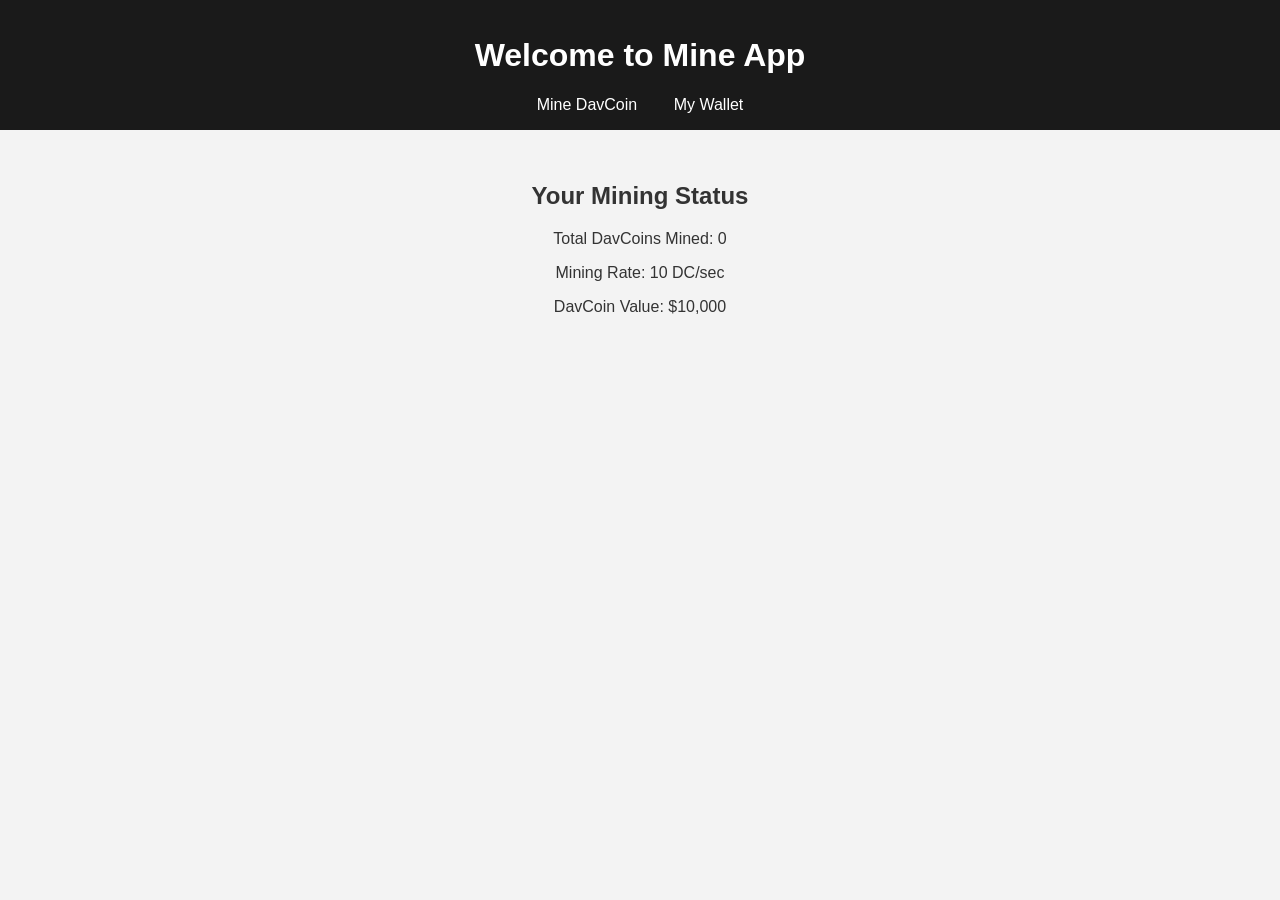
<file: index.html>
<!DOCTYPE html>
<html lang="en">
<head>
    <meta charset="UTF-8">
    <meta name="viewport" content="width=device-width, initial-scale=1.0">
    <title>Mine App Dashboard</title>
    <link rel="stylesheet" href="style.css">
</head>
<body>
    <header>
        <h1>Welcome to Mine App</h1>
        <nav>
            <a href="mine.html">Mine DavCoin</a>
            <a href="wallet.html">My Wallet</a>
        </nav>
    </header>
    <main>
        <section>
            <h2>Your Mining Status</h2>
            <p>Total DavCoins Mined: <span id="total-dc">0</span></p>
            <p>Mining Rate: <span id="mining-rate">10</span> DC/sec</p>
            <p>DavCoin Value: $10,000</p>
        </section>
    </main>
    <script src="app.js"></script>
</body>
</html>
</file>
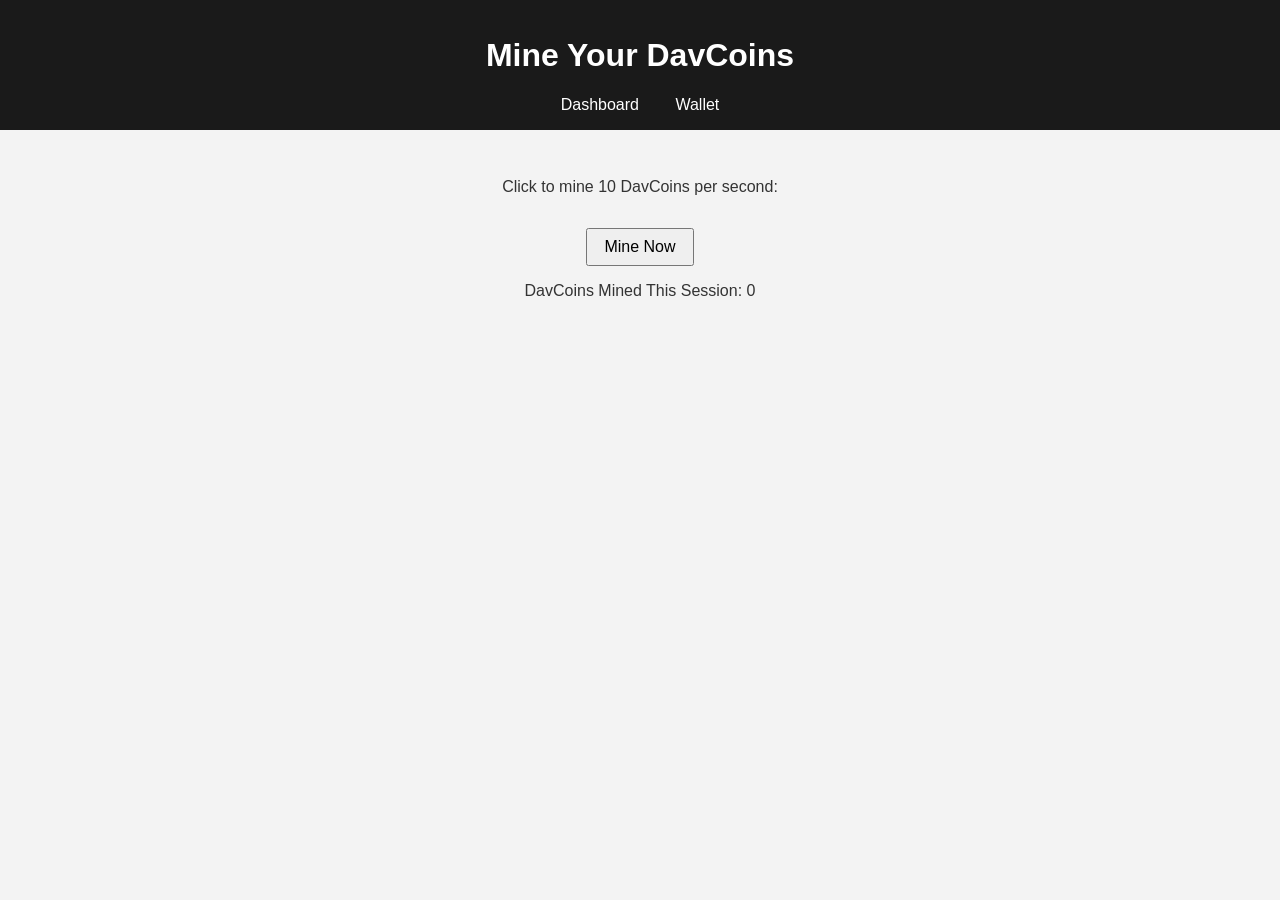
<file: mine.html>
<!DOCTYPE html>
<html lang="en">
<head>
    <meta charset="UTF-8">
    <meta name="viewport" content="width=device-width, initial-scale=1.0">
    <title>Mine DavCoin</title>
    <link rel="stylesheet" href="style.css">
</head>
<body>
    <header>
        <h1>Mine Your DavCoins</h1>
        <nav>
            <a href="index.html">Dashboard</a>
            <a href="wallet.html">Wallet</a>
        </nav>
    </header>
    <main>
        <section>
            <p>Click to mine 10 DavCoins per second:</p>
            <button id="mine-btn">Mine Now</button>
            <p>DavCoins Mined This Session: <span id="session-dc">0</span></p>
        </section>
    </main>
    <script src="app.js"></script>
</body>
</html>
</file>
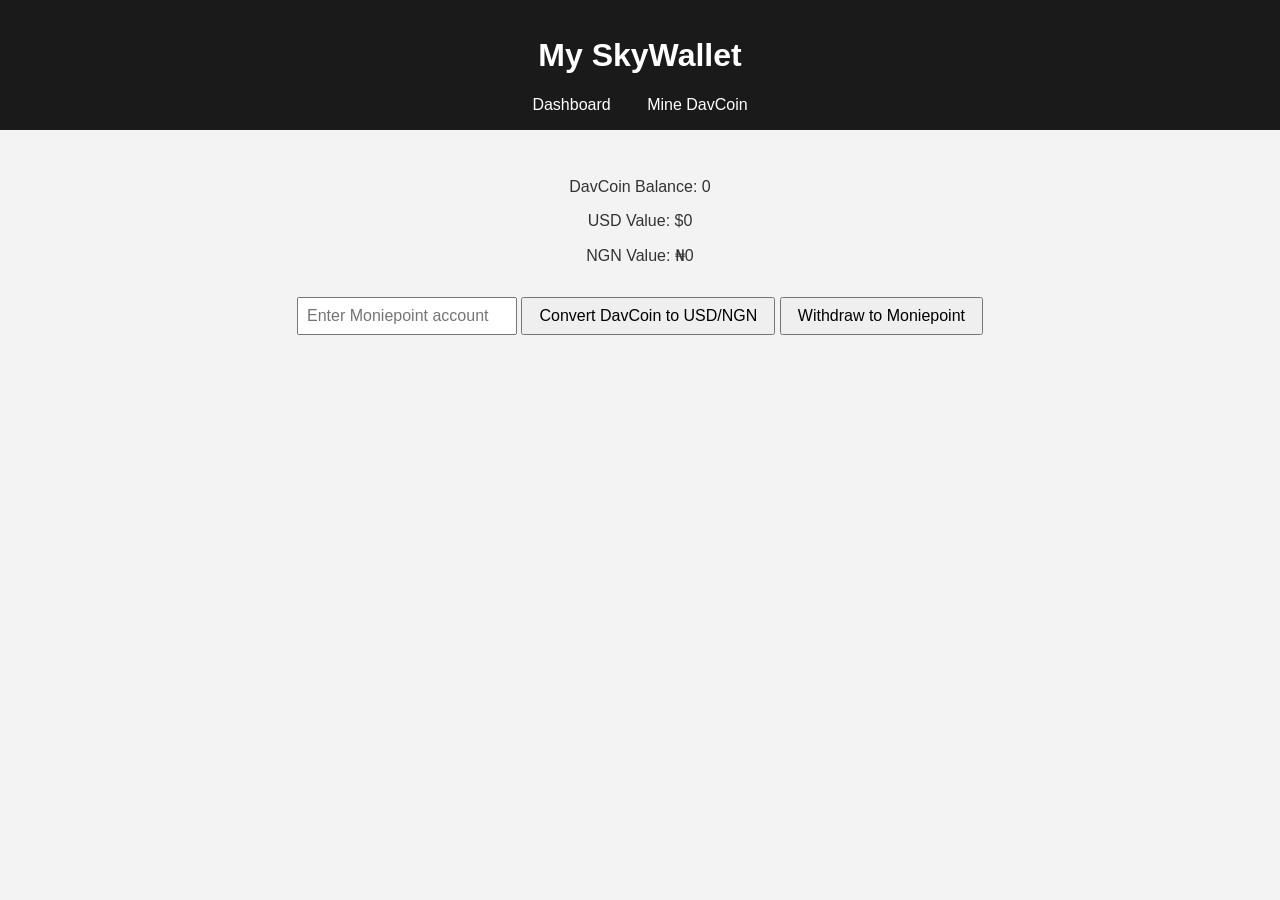
<file: wallet.html>
<!DOCTYPE html>
<html lang="en">
<head>
    <meta charset="UTF-8">
    <meta name="viewport" content="width=device-width, initial-scale=1.0">
    <title>SkyWallet</title>
    <link rel="stylesheet" href="style.css">
</head>
<body>
    <header>
        <h1>My SkyWallet</h1>
        <nav>
            <a href="index.html">Dashboard</a>
            <a href="mine.html">Mine DavCoin</a>
        </nav>
    </header>
    <main>
        <section>
            <p>DavCoin Balance: <span id="balance-dc">0</span></p>
            <p>USD Value: $<span id="balance-usd">0</span></p>
            <p>NGN Value: ₦<span id="balance-ngn">0</span></p>
            <input type="text" id="recipient-account" placeholder="Enter Moniepoint account">
            <button id="convert-btn">Convert DavCoin to USD/NGN</button>
            <button id="withdraw-btn">Withdraw to Moniepoint</button>
        </section>
    </main>
    <script src="app.js"></script>
</body>
</html>
</file>
<file: style.css>
body {
    font-family: Arial, sans-serif;
    background-color: #f3f3f3;
    color: #333;
    margin: 0;
    padding: 0;
}

header {
    background-color: #1a1a1a;
    color: #fff;
    padding: 1rem;
    text-align: center;
}

nav a {
    color: #fff;
    margin: 0 1rem;
    text-decoration: none;
}

main {
    padding: 2rem;
    text-align: center;
}

button {
    padding: 0.5rem 1rem;
    margin-top: 1rem;
    cursor: pointer;
    font-size: 1rem;
}

input {
    padding: 0.5rem;
    margin-top: 1rem;
    font-size: 1rem;
}
</file>
